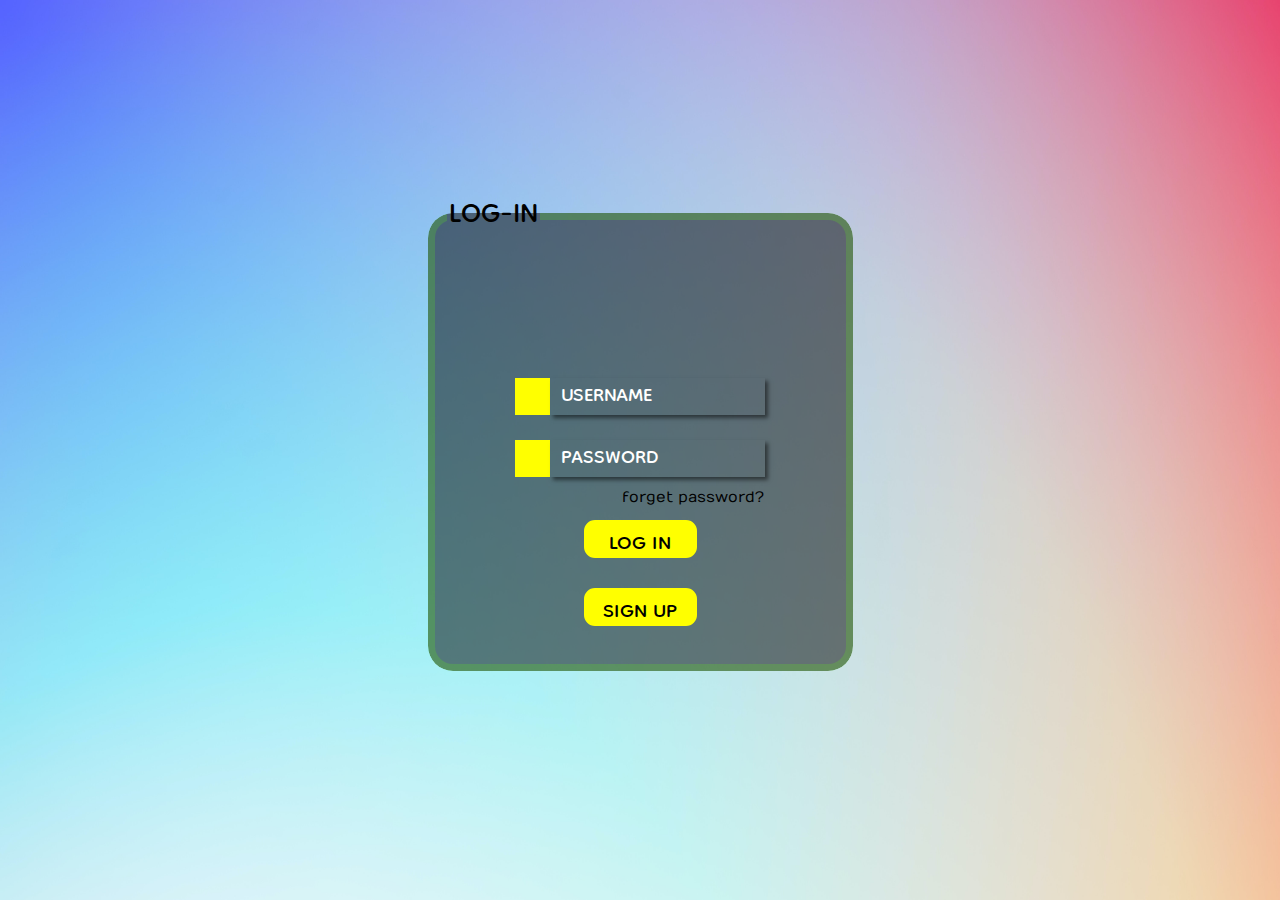
<file: index.html>
<!DOCTYPE html>
<html lang="en">

<head>
    <meta charset="UTF-8">
    <meta http-equiv="X-UA-Compatible" content="IE=edge">
    <meta name="viewport" content="width=device-width, initial-scale=1.0">
    <link rel="stylesheet" href="https://use.fontawesome.com/releases/v5.3.1/css/all.css"
        integrity="sha384-mzrmE5qonljUremFsqc01SB46JvROS7bZs3IO2EmfFsd15uHvIt+Y8vEf7N7fWAU" crossorigin="anonymous">
    <link rel="stylesheet" href="css/index.css">
    <link rel="shortcut icon" href="https://img.icons8.com/fluency/48/000000/login-rounded-right.png"
        type="image/x-icon">
    <title>login</title>
</head>

<body>
    <form action="" method="">
        <div class="container">
            <fieldset>
                <legend>LOG-IN</legend>
                <div class="big-icon center">
                    <i class=" far fa-user fa-6x"></i>
                </div>



                <div class="uname ups center">
                    <i class=" fas fa-sign-in-alt mini-icon"></i>


                    <input placeholder="USERNAME" id="username" type="text" class="username up">
                </div>
                <div class="passwords ups center">
                    <i class=" fas fa-key  mini-icon"></i>

                    <input type="password " id="password" placeholder="PASSWORD" class="password up"> <br>
                </div>
                <div class="forgett center">

                    <a href=" forgot.html " class="forget">forget password?</a>
                </div>

                <div class="submitbtn center">
                    <input type="submit" id="login" class="login ls" value="LOG IN">
                </div>
                <div class="signup center">
                    <button id="signup"
                            class="signups ls">SIGN UP</button>


                </div>
            </fieldset>

        </div>
    </form>
    <script src="javascript/index.js"></script>
</body>

</html>
</file>
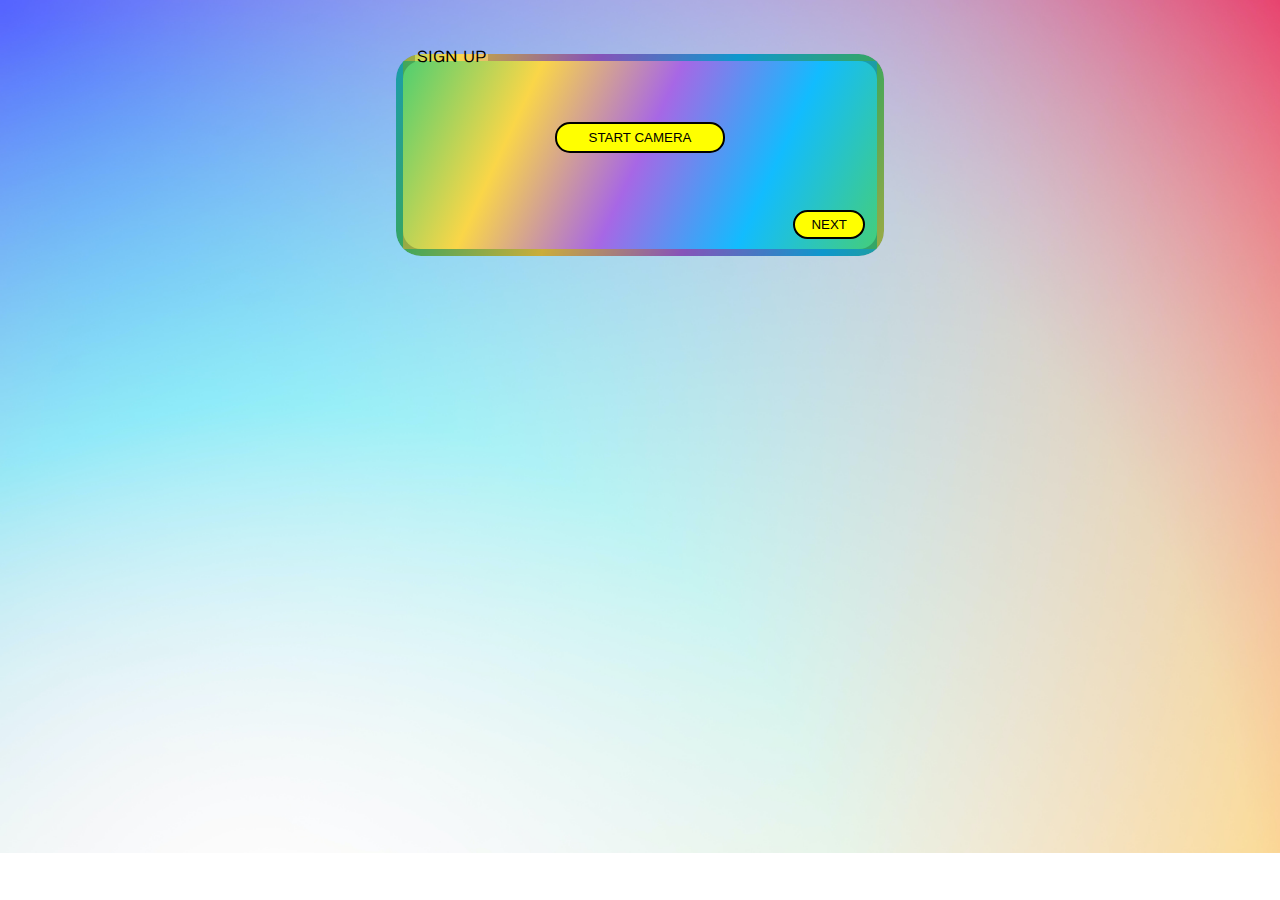
<file: attendance.html>
<!DOCTYPE html>
<html lang="en">
<head>
    <meta charset="UTF-8">
    <meta http-equiv="X-UA-Compatible" content="IE=edge">
    <meta name="viewport" content="width=device-width, initial-scale=1.0">
    <link rel="stylesheet" href="https://use.fontawesome.com/releases/v5.3.1/css/all.css" integrity="sha384-mzrmE5qonljUremFsqc01SB46JvROS7bZs3IO2EmfFsd15uHvIt+Y8vEf7N7fWAU" crossorigin="anonymous"> 
    <link rel="shortcut icon" href="https://img.icons8.com/external-icongeek26-outline-gradient-icongeek26/64/000000/external-immigration-airport-icongeek26-outline-gradient-icongeek26-1.png" type="image/x-icon">
    <link rel="stylesheet" href="css/attendance.css">
    <title>attendance</title>
</head>
<body>
    <div class="container">
        <fieldset>
            <legend>SIGN UP</legend>
        <div class="big_icon" id="replace">
            <i class="fas fa-user-circle fa-10x" ></i>
            <!-- <video class="video"></video> -->
        </div>
        <div class="btn">
            <button id="start-camera">START CAMERA</button>
        </div>
        <div class="btn">
            <button id="click-photo">CLICK PHOTO</button>
        </div>
        <div class="btn nxt">
<button type="submit" class="next">NEXT</button>
        </div>
        </fieldset>
        </div>
        <script src="javascript/attendance.js"></script>
</body>
</html>
</file>
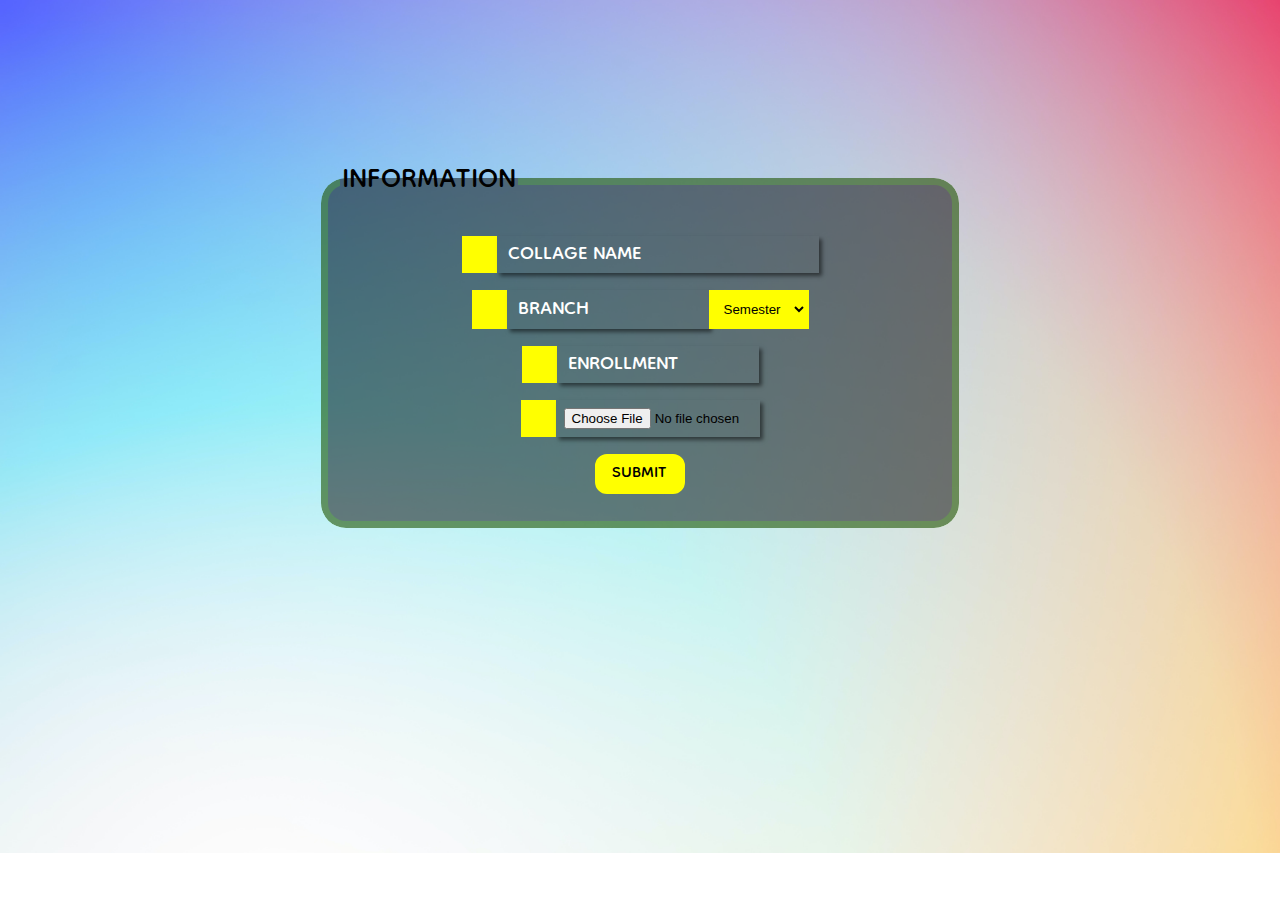
<file: info.html>
<!DOCTYPE html>
<html lang="en">
<head>
    <meta charset="UTF-8">
    <meta http-equiv="X-UA-Compatible" content="IE=edge">
    <meta name="viewport" content="width=device-width, initial-scale=1.0">
    <link rel="shortcut icon" href="https://img.icons8.com/external-flatart-icons-lineal-color-flatarticons/64/000000/external-info-contact-flatart-icons-lineal-color-flatarticons.png" type="image/x-icon">
    <link rel="stylesheet" href="css/info.css">
    <link rel="stylesheet" href="https://use.fontawesome.com/releases/v5.3.1/css/all.css"
    integrity="sha384-mzrmE5qonljUremFsqc01SB46JvROS7bZs3IO2EmfFsd15uHvIt+Y8vEf7N7fWAU" crossorigin="anonymous">
    <title>Information</title>
</head>
<body>
    <form action="index.html " method="post">
        
        <div class="container">
            <fieldset>
                <legend>INFORMATION</legend>
            <div class="clgname marg center">
                <i class="fas fa-graduation-cap mini-icon"></i>
                <input type="text" id="collage-name" name="colage name" class="collagename input" placeholder="COLLAGE NAME">
            </div>
            <div class="branchsemester marg center">
                <i class="fas fa-sign-in-alt mini-icon"></i>
                <input type="text" id="branch" name="branch" class="branch input"  placeholder="BRANCH">
                <div class="ss">
                    <select id="semester" class="semm" name="semester">
                  <option value="select" class="ssss">Semester</option>
                  <option value="1">1</option>
                  <option value="2">2</option>
                  <option value="3">3</option>
                  <option value="4">4</option>
                  <option value="5">5</option>
                  <option value="6">6</option>
                  <option value="7">7</option>
                  <option value="8">8</option>
                </select>
            </div>
            </div>
            <div class="enrollment marg center">
                <i class="fas fa-at mini-icon mini-icon-username"></i>
                <input type="text"  id="enrolmentno" name="enrollment`"  class="input" placeholder="ENROLLMENT">
            </div>
            <div class="idcard marg center">
               
                <i class="fas fa fa-id-card mini-icon"></i>

                <input type="file" id="idcard" name="idcard"  class="id" placeholder="idcard">
            </div>
            <div class="subm marg center">
                <a href="index.html" style="text-decoration: none;">
                <input type="button" id="submit" value="SUBMIT">
            </a>
            </div>
        </fieldset>
        </div>
    </form>
    <script src="javascript/information.js"></script>
</body>
</html>
</file>
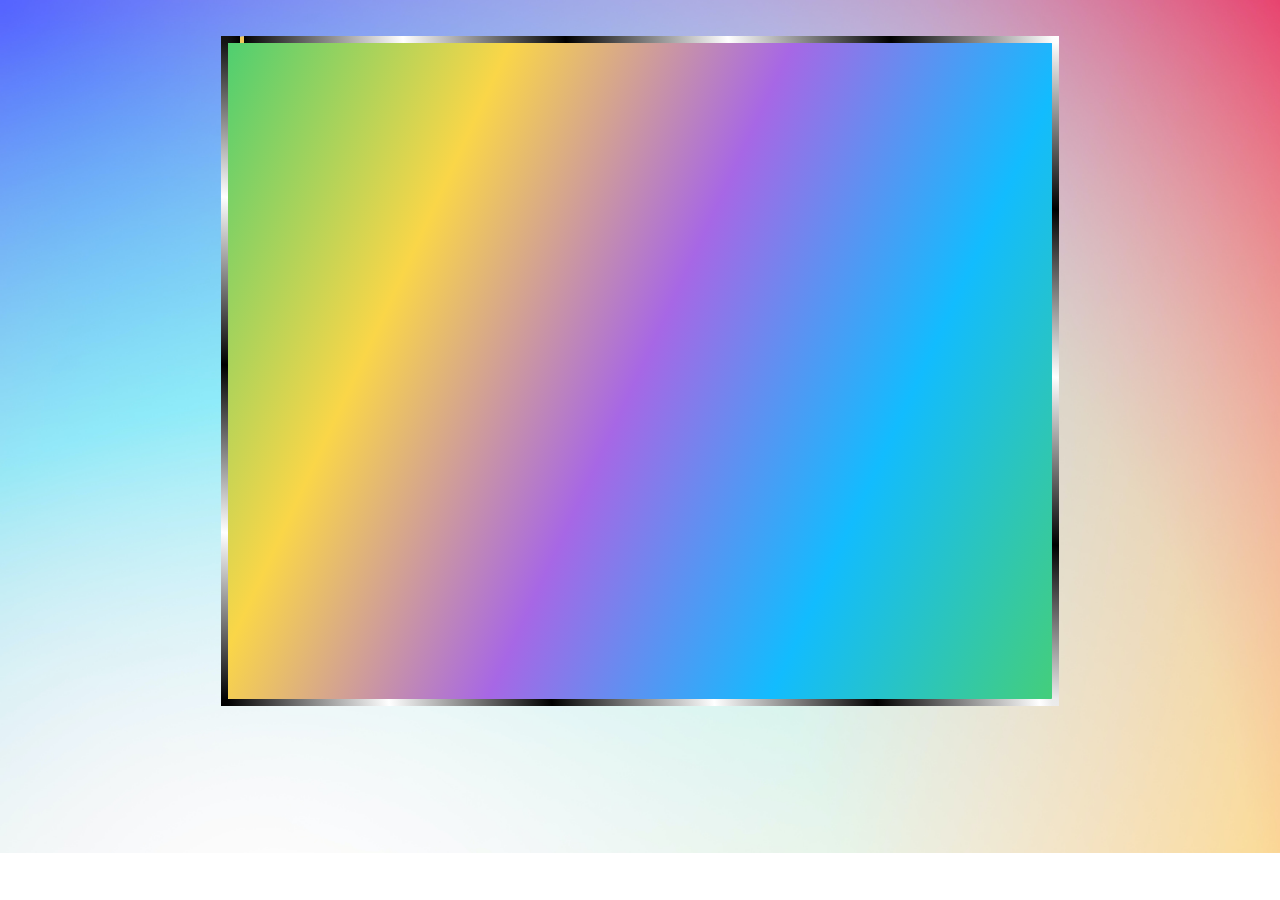
<file: main.html>
<!DOCTYPE html>
<html lang="en">
<head>
    <meta charset="UTF-8">
    <meta http-equiv="X-UA-Compatible" content="IE=edge">
    <meta name="viewport" content="width=device-width, initial-scale=1.0">
    <link rel="stylesheet" href="css/main.css">
    <link rel="shortcut icon" href="https://img.icons8.com/doodle/48/000000/home--v1.png" type="image/x-icon">
    <link rel="stylesheet" href="https://use.fontawesome.com/releases/v5.3.1/css/all.css"
    integrity="sha384-mzrmE5qonljUremFsqc01SB46JvROS7bZs3IO2EmfFsd15uHvIt+Y8vEf7N7fWAU" crossorigin="anonymous">
    <title>Main Page</title>
</head>
<body>
    <div class="container">
    <fieldset>
        <legend id="nameenroll" style="text-transform: uppercase; text-decoration: underline;">
        </legend>

    <table class="boxxx " id="table">
        
    </table>
</fieldset>
</div>
<script src="javascript/main.js"></script>
</body>
</html>
</file>
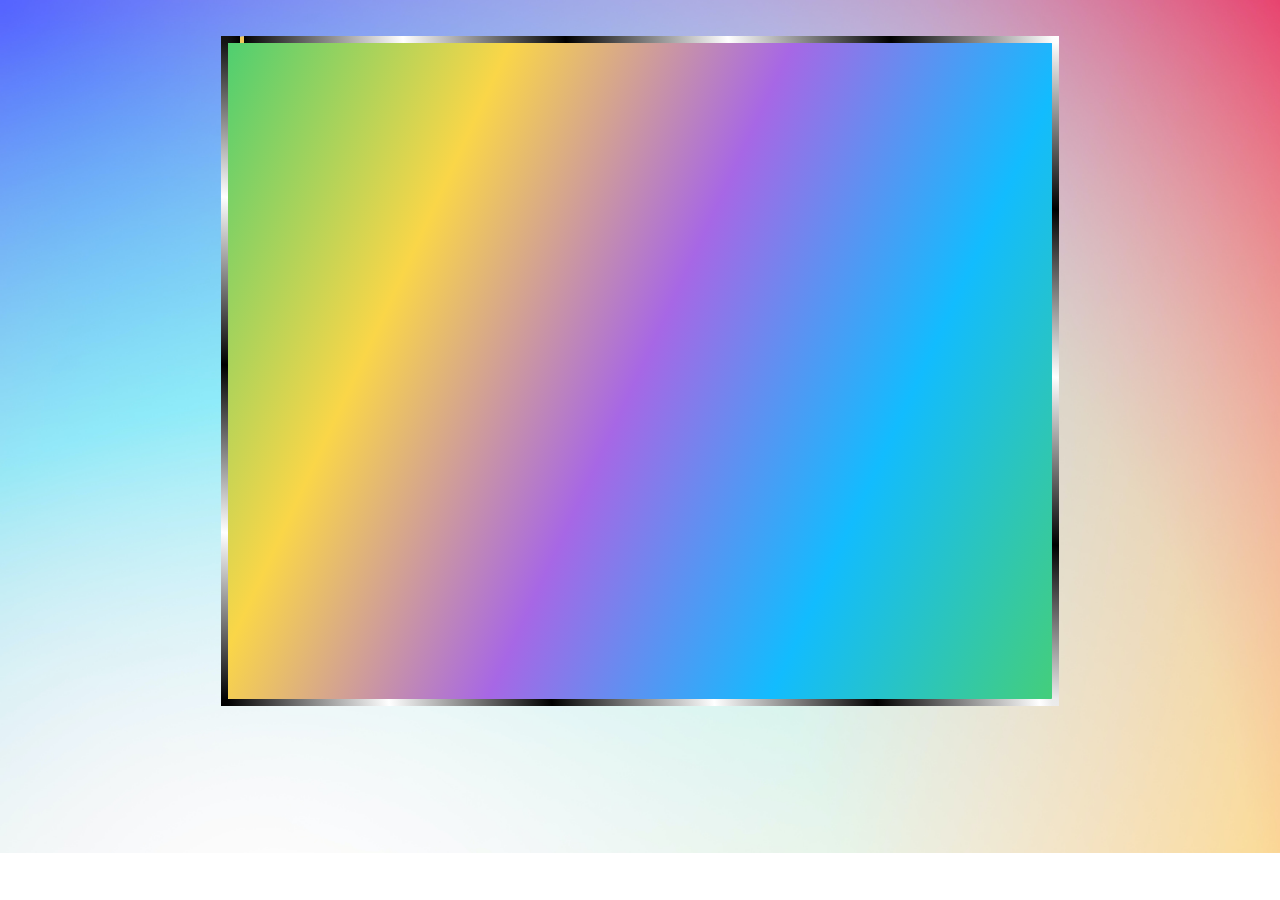
<file: res.html>
<!DOCTYPE html>
<html lang="en">
<head>
    <meta charset="UTF-8">
    <meta http-equiv="X-UA-Compatible" content="IE=edge">
    <meta name="viewport" content="width=device-width, initial-scale=1.0">
    <link rel="stylesheet" href="css/main.css">
    <link rel="shortcut icon" href="https://img.icons8.com/doodle/48/000000/home--v1.png" type="image/x-icon">
    <link rel="stylesheet" href="https://use.fontawesome.com/releases/v5.3.1/css/all.css"
    integrity="sha384-mzrmE5qonljUremFsqc01SB46JvROS7bZs3IO2EmfFsd15uHvIt+Y8vEf7N7fWAU" crossorigin="anonymous">
    <title>Main Page</title>
</head>
<body>
    <div class="container">
    <fieldset>
        <legend id="nameenroll" style="text-transform: uppercase; text-decoration: underline;">
        </legend>

    <table class="boxxx " id="table">
        
    </table>
</fieldset>
</div>
<script src="javascript/main.js"></script>
</body>
</html>
</file>
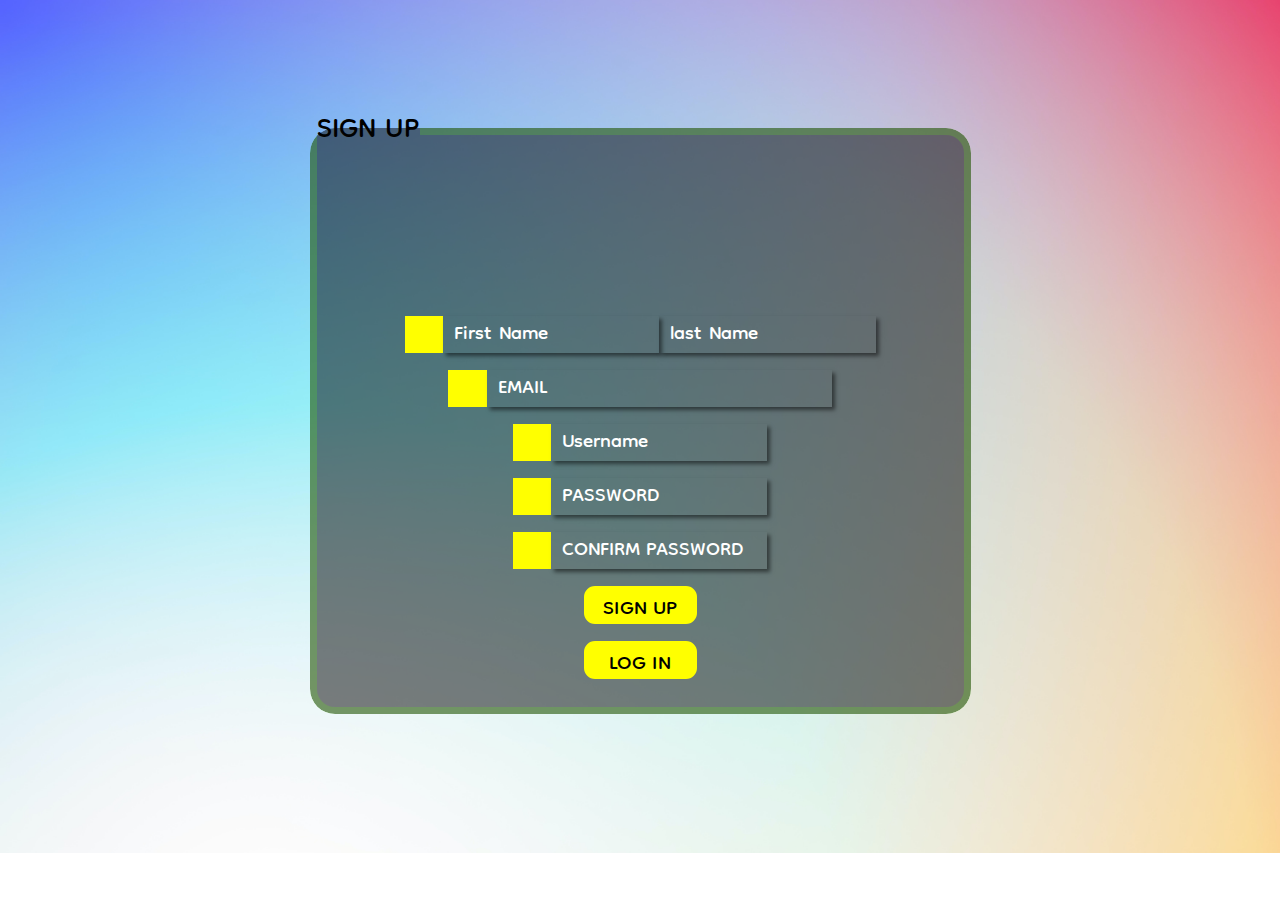
<file: signup.html>
<!DOCTYPE html>
<html lang="en">

<head>
    <meta charset="UTF-8" />
    <meta http-equiv="X-UA-Compatible" content="IE=edge" />
    <meta name="viewport" content="width=device-width, initial-scale=1.0" />
    <link rel="shortcut icon"
        href="https://img.icons8.com/external-bearicons-gradient-bearicons/64/000000/external-signup-call-to-action-bearicons-gradient-bearicons.png"
        type="image/x-icon" />
    <link rel="stylesheet" href="https://use.fontawesome.com/releases/v5.3.1/css/all.css"
        integrity="sha384-mzrmE5qonljUremFsqc01SB46JvROS7bZs3IO2EmfFsd15uHvIt+Y8vEf7N7fWAU" crossorigin="anonymous">
        <!-- <link rel="stylesheet" href="css/signup.css"> -->
        <link rel="stylesheet" href="css/signup.css">
    <title>Sign Up</title>
</head>

<body>
    <form id="form"  method="post">
        <div class="container">
            <fieldset>
                <legend>SIGN UP</legend>
            <div class="big-icon center">
                <i class="fas fa-user-circle fa-8x"></i>
            </div>
            
                <div class="firstlast marg center">
                    <i class="fas fa-sign-in-alt mini-icon"></i>
                    <input type="text" name="fname" class="fistname fl input" id="fname" placeholder="First Name">
                    <input type="text" name="lname" class="lastname fl input" id="lname" placeholder="last Name">
                </div>
            
            <div class="emaildiv marg center">
                <i class="fas fa-arrow-circle-right mini-icon"></i>
                <input type="email" class="email input" id="email" placeholder="EMAIL">
            </div>
            <div class="usernamediv marg center">
                <i class="fas fa-at mini-icon mini-icon-2"></i>
                        <input type="text" name="username" class="user--name input input-2" id="username" placeholder="Username">
            </div>
            <div class="passworddiv marg center">
                <i class="fas fa-key mini-icon mini-icon-2"></i>

                        <input type="password" placeholder="PASSWORD" name="password" id="password" class="pass-word input input-2">
            </div>
            <div class="confirmpassworddiv marg center">
                <i class="fas fa-key mini-icon mini-icon-2"></i>

                        <input type="password" placeholder="CONFIRM PASSWORD" name="password" id="confirmpassword" class="pass-word input input-2">
            </div>
           
                <div class="submitbtn marg center">
                    <input type="submit"   id='signup'class="login ls" value="SIGN UP"> 
                </div>
                <div class="signup marg center"> 
    <button id="login" class="signup ls">LOG IN</button>
                </div>
            </div>
        </fieldset>
        </div>
            
        
    </form>
    <script src="javascript/signup.js"></script>
</body>

</html>
</file>
<file: css/index.css>
@import url("https://fonts.googleapis.com/css?family=Numans");
@import url("https://fonts.googleapis.com/css2?family=Dongle:wght@700&display=swap");
@import url("https://fonts.googleapis.com/css2?family=Dongle:wght@700&display=swap");

body {
  background-image: url("bg.jpg");
  background-repeat: no-repeat;
  background-size: 100vmax 100vmax;
  height: 100%;
  font-family: "Numans", sans-serif;
}
.container {
  display: flex;
  justify-content: center;
  margin: calc((100vh - 457px)/2.4) 0px;
}
fieldset {
  width: 387px;
  height: 457px;
  background-color: rgba(0, 0, 0, 0.5);
  border: 7px solid rgba(94, 255, 0, 0.192);
  border-radius: 25px;
}
legend {
  color: rgb(0, 0, 0);
  font-family: "Dongle", sans-serif;
  font-size: 43px;
  background: none;
}
.fa-user {
  color: rgb(255, 255, 255);
}
.fa-user:hover {
  color: rgb(0, 0, 0);
}
.center {
  display: flex;
  justify-content: center;
}
.big-icon {
  height: 25%;
  align-items: center;
}
.up {
  width: 50%;
  box-shadow: 3px 3px 4px rgba(0, 0, 0, 0.5);
  background: none;
  border: none;
  color: rgb(0, 0, 0);
  padding: 11px 11px;
}
.up::placeholder {
  color: white;
  font-family: "Dongle", sans-serif;
  font-size: 30px;
}
.up:hover {
  background-color: rgba(255, 255, 255, 0.274);
}
.up:focus,
.up:focus::placeholder {
  background-color: white;
  outline: none !important;
  box-shadow: 0 0 30px #0873e6;
  color: black;
}
.ups {
  margin: 25px 0px;
}
.mini-icon {
  background: yellow;
  display: flex;
  align-items: center;
  width: 9%;
  justify-content: center;
}
.mini-icon:hover {
    background-color: red;
  }
.forget {
  font-size: 15px;
  position: relative;
  bottom: 14px;
  left: 53px;
  color: black;
  text-decoration: none;
}

.ls {
  background-color: yellow;
  border: 2px solid yellow;
  width: 113px;
  height: 38px;
  border-radius: 11px;
  font-family: "Dongle", sans-serif;

  font-size: 31px;
}
.ls:hover{
    background: none;
}
.signup{
 margin: 30px 0px;
}

@media screen and (max-width: 1000px) {
  .container{
    margin: 5vh 0vw;
  }
  .up{
    width: 70%;
  }
  .ls{
    width: 140px;
    height: 45px;
  }
}
</file>
<file: css/attendance.css>
@import url("https://fonts.googleapis.com/css?family=Numans");
@import url("https://fonts.googleapis.com/css2?family=Dongle:wght@700&display=swap");
@import url("https://fonts.googleapis.com/css2?family=Dongle:wght@700&display=swap");
body {
  background-image: url("bg.jpg");
  background-size: cover;
  background-repeat: no-repeat;
  height: 100%;
  font-family: "Numans", sans-serif;
}
.container {
  display: flex;
  justify-content: center;
}
fieldset {
  width: 450px;
  margin-top: 40px;
  border-radius: 25px;
  background: linear-gradient(115deg, #4fcf70, #fad648, #a767e5, #12bcfe, #44ce7b);
  border: 7px solid rgba(0, 0, 0, 0.192);
}
.fa-user-circle{
    display: flex;
justify-content: center;
color: rgb(255, 255, 255);
margin: 25px 0px;
}
.big_icon{
  display: flex;
  justify-content: center;
}
.btn{
    display: flex;
justify-content: center;

}
button{
    background: yellow;
border: 2px solid rgb(0, 0, 0);
border-radius: 15px;
padding:6px 32px;
}
.nxt{
    float: right;
}
.next {
    margin-top: 57px;
    padding: 5px 16px;
  }

  .video{
    width: 160px;
    height: 160px;
    border: 5px solid black;
    border-radius: 50%;
   
    margin: 25px;

  }
</file>
<file: css/info.css>
@import url("https://fonts.googleapis.com/css?family=Numans");
@import url("https://fonts.googleapis.com/css2?family=Dongle:wght@700&display=swap");
@import url("https://fonts.googleapis.com/css2?family=Dongle:wght@700&display=swap");
body {
  background-image: url("bg.jpg");
  background-size: cover;
  background-repeat: no-repeat;
  height: 100%;
  font-family: "Numans", sans-serif;
}

fieldset {
  background-color: rgba(0, 0, 0, 0.5);
  border: 7px solid rgba(94, 255, 0, 0.192);
  border-radius: 25px;
  width: 600px;
}
legend {
  color: rgb(0, 0, 0);
  font-family: "Dongle", sans-serif;
  font-size: 43px;
}
.container {
  display: flex;
  justify-content: center;
  margin: calc((100vh - 600px) / 2) 0px;
}
.center {
  display: flex;
  justify-content: center;
}
.input {
  width: 30%;
  padding: 11px 11px;
  box-shadow: 3px 3px 4px rgba(0, 0, 0, 0.5);
  background: none;
  border: none;
  color: rgb(0, 0, 0);
}
.input::placeholder {
  color: white;
  font-family: "Dongle", sans-serif;
  font-size: 30px;
}
.input:focus {
  background-color: rgb(255, 255, 255);
  outline: none !important;
  box-shadow: 0 0 30px #0873e6;
}
.input:focus::placeholder {
  color: black;
}
.input:hover {
  background-color: rgba(255, 255, 255, 0.274);
}
.collagename {
  width: 50%;
}
.mini-icon {
  font-weight: 900;
  background: yellow;
  width: 35px;
  display: flex !important;
  justify-content: center;
  align-items: center;
}
.mini-icon:hover{
  background-color: red;
}
.semm {
  padding: 9px;
  background-color: yellow;
  border: 2px solid yellow;
}
.semm:hover{background-color: red;}
.id {
  background: none;
  padding: 8px;
  box-shadow: 3px 3px 4px rgba(0, 0, 0, 0.5);

  width: 188px;
}
.subm {
  display: flex;
  justify-content: center;
}
#submit {
  padding: 0px 15px;
  background: yellow;
  border: 2px solid yellow;
  border-radius: 12px;
  font-family: "Dongle", sans-serif;
  font-size: 25px;
}
#submit:hover{
  background: none;
}
.marg {
  margin: 17px 0px;
}
@media screen and (max-width: 1000px) {
  body{
    height: 100vh;
  }
  .input{
    width:65%;
  }
  .branch{
    width: 38%;
  }
  .semm{
    width: 65px;
  }
  .id{
    width: 155px;
  }
}
</file>
<file: css/main.css>
@import url("https://fonts.googleapis.com/css?family=Numans");
@import url("https://fonts.googleapis.com/css2?family=Dongle:wght@700&display=swap");
@import url("https://fonts.googleapis.com/css2?family=Dongle:wght@700&display=swap");
* {
  margin: 0;
}
body {
  background-image: url("bg.jpg");
  background-size: cover;
  background-repeat: no-repeat;
  height: 100%;
  font-family: "Numans", sans-serif;
}
.container {
  display: flex;
  justify-content: center;
  position: relative;
  top: 4vh;
}
fieldset {
  width: 800px;
  height: 640px;
  background-image: linear-gradient(
    115deg,
    #4fcf70,
    #fad648,
    #a767e5,
    #12bcfe,
    #44ce7b
  );
  display: flex;
  align-items: center;
  border: 7px solid transparent;
  border-image: linear-gradient(
    46deg,
    black,
    white,
    black,
    white,
    black,
    white,
    black,
    white,
    black,
    white
  );
  border-image-slice: 1;
  border-radius: 25px;
}
legend {
  color: rgb(0, 0, 0);
  font-family: "Dongle", sans-serif;
  font-size: 43px;
}
td {
  border: 4px solid rgba(0, 0, 0, 0.192);
  padding: 28px 28px;
  background-color: rgba(0, 0, 0, 0.11);
  box-shadow: 3px 3px 4px rgba(0, 0, 0, 0.5);
}
th {
  border: 4px solid rgba(0, 0, 0, 0.192);
  background-color: rgba(0, 0, 0, 0.315);
  box-shadow: 3px 3px 4px rgba(0, 0, 0, 0.767);
  padding: 17px 0px;
}
.bt {
  background: none;
  border: 1px solid rgba(0, 0, 0, 0.521);
  border-radius: 100%;
  height: 30px;
  width: 30px;
}
.bt:hover {
  background-color: rgb(123, 255, 0);
  border: 2px solid rgba(255, 0, 0, 0.418);
}

.bt:active {
  background-color: red;
}
</file>
<file: css/signup.css>
@import url("https://fonts.googleapis.com/css?family=Numans");
@import url("https://fonts.googleapis.com/css2?family=Dongle:wght@700&display=swap");
@import url("https://fonts.googleapis.com/css2?family=Dongle:wght@700&display=swap");
* {
  margin: 0;
  padding: 0;
}
body {
  background-image: url("bg.jpg");
  background-size: cover;
  background-repeat: no-repeat;
  height: 100%;
  font-family: "Numans", sans-serif;
}
fieldset {
  width: 647px;
  height: 600px;
  background-color: rgba(0, 0, 0, 0.5);
  border: 7px solid rgba(94, 255, 0, 0.192);
  border-radius: 25px;
}
.container {
  display: flex;
  justify-content: center;
  margin: calc((100vh - 600px) / 3) 0px;
}
.center {
  display: flex;
  justify-content: center;
}
legend {
  color: rgb(0, 0, 0);
  font-family: "Dongle", sans-serif;
  font-size: 43px;
}
.big-icon {
  height: 25%;
  align-items: center;
}
.fa-user-circle {
  color: white;
}
.fa-user-circle:hover {
  color: rgb(0, 0, 0);
}
.mini-icon {
  background: yellow;
  display: flex;
  align-items: center;
  width: 6%;
  justify-content: center;
}
.mini-icon:hover {
  background-color: red;
}
.input {
  width: 30%;
  box-shadow: 3px 3px 4px rgba(0, 0, 0, 0.5);
  background: none;
  border: none;
  color: rgb(0, 0, 0);
  padding: 11px 11px;
}
.input::placeholder {
  color: white;
  font-family: "Dongle", sans-serif;
  font-size: 30px;
}
.input:hover {
  background-color: rgba(255, 255, 255, 0.274);
}
.input:focus,
.input:focus::placeholder {
  background-color: white;
  outline: none !important;
  box-shadow: 0 0 30px #0873e6;
  color: black;
}
.email {
  width: 50%;
}
.ups {
  margin: 25px 0px;
}
.ls {
  background-color: yellow;
  border: 2px solid yellow;
  width: 113px;
  height: 38px;
  border-radius: 11px;
  font-family: "Dongle", sans-serif;

  font-size: 31px;
}
.ls:hover {
  background: none;
}
.marg {
  margin: 17px 0px;
}
@media screen and (max-width: 1000px) {
  .input{
    width:40%;
  }
  .email{
    width: 65%;
  }
  .ls{
    width: 140px;
    height: 45px;
  }
}
</file>
